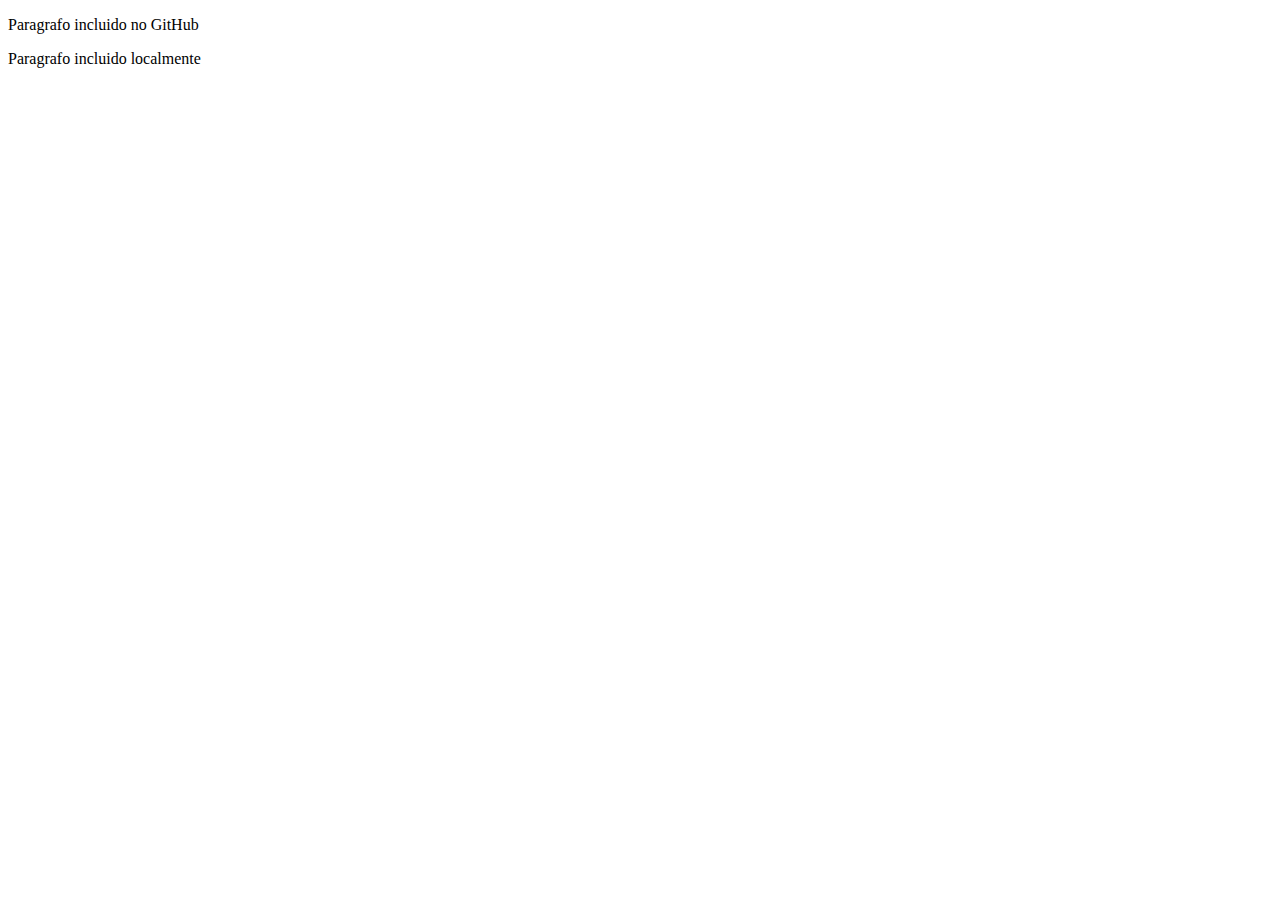
<file: index.html>
<!DOCTYPE html>
<html lang="en">
<head>
  <meta charset="UTF-8">
  <meta name="viewport" content="width=device-width, initial-scale=1.0">
  <meta http-equiv="X-UA-Compatible" content="ie=edge">
  <title>Document</title>
</head>
<body>
  <p>Paragrafo incluido no GitHub</p>
  <p>Paragrafo incluido localmente</p>
  <h1>
    <li>
      <p></p>
    </li>
  </h1>
</body>
</html>
</file>
